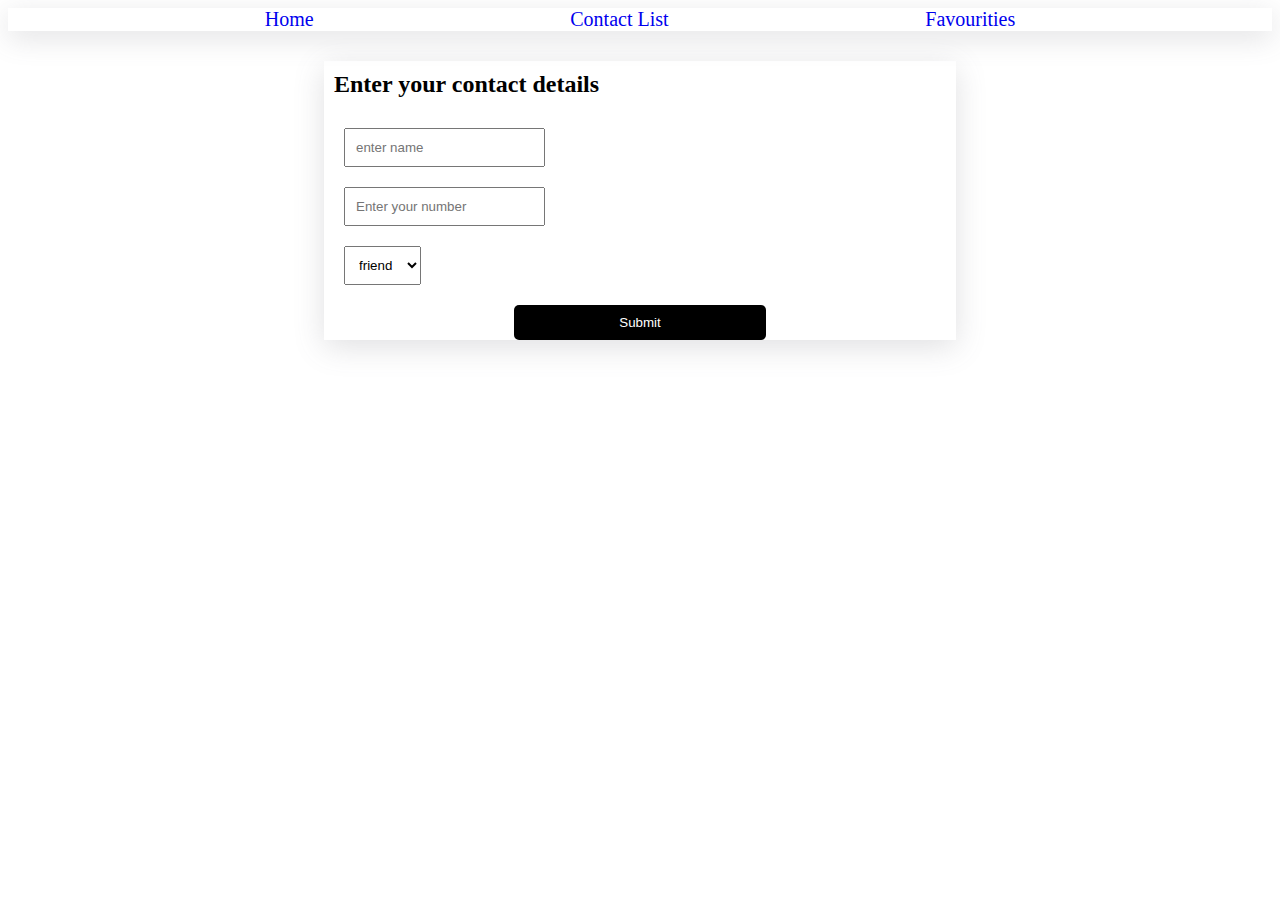
<file: index.html>
<!DOCTYPE html>
<html lang="en">
<head>
    <meta charset="UTF-8">
    <meta http-equiv="X-UA-Compatible" content="IE=edge">
    <meta name="viewport" content="width=device-width, initial-scale=1.0">
    <title>Document</title>
    <link rel="stylesheet" href="./style.css">
</head>
<body>
    <div id="navBar">
        <a href="./index.html">Home</a>
        <a href="./contact.html">Contact List</a>
        <a href="./favourites.html">Favourities</a>
    </div>
    <div id="formBox">
        <h2>Enter your contact details</h2>
        <form >
            <input type="text"  placeholder="enter name"  id="name">
            <input type="number" value="number" name="number" id="number" placeholder="Enter your number">
            <select name="relation" id="relation">
                <option value="friend">friend</option>
                <option value="family">family</option>
                <option value="others">other</option>
            </select>
            <input id="btn" type="submit" >
        </form>
    </div>
    <script>
        var contactList = JSON.parse(localStorage.getItem("contactList")) || [];
        document.querySelector("#formBox").addEventListener("submit", myfunction);
        function myfunction(){
            event.preventDefault();
            var contactData = {
                name: document.querySelector("#name").value,
                number: document.querySelector("#number").value,
                relation: document.querySelector("#relation").value,
            }
            contactList.push(contactData);
            localStorage.setItem("contactList", JSON.stringify(contactList));
            alert("contact added");
        } 
    </script>
</body>
</html>
</file>
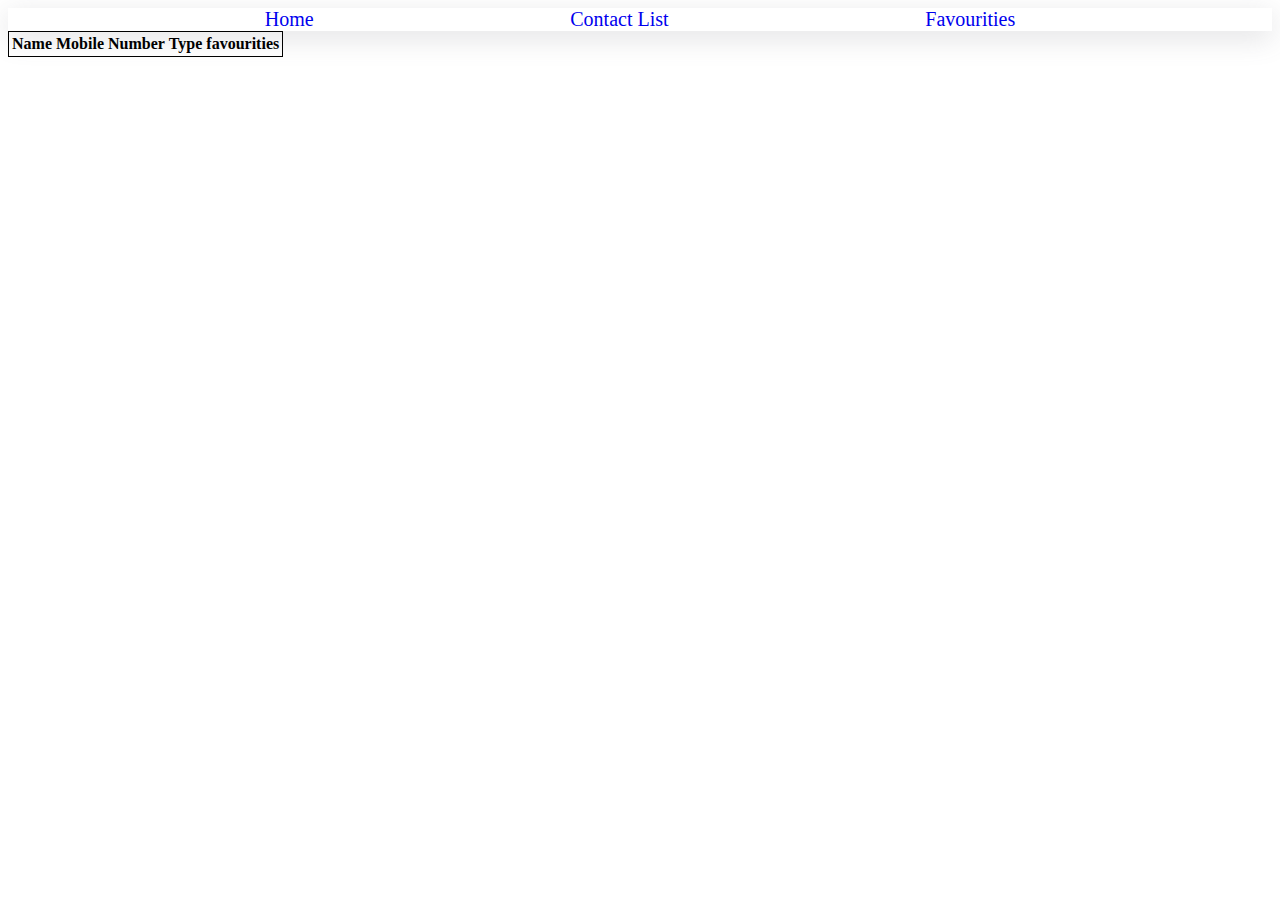
<file: contact.html>
<!DOCTYPE html>
<html lang="en">
<head>
    <meta charset="UTF-8">
    <meta http-equiv="X-UA-Compatible" content="IE=edge">
    <meta name="viewport" content="width=device-width, initial-scale=1.0">
    <title>Document</title>
    <link rel="stylesheet" href="./style.css">
</head>
<body>
    <div id="navBar">
        <a href="./index.html">Home</a>
        <a href="./contact.html">Contact List</a>
        <a href="./favourites.html">Favourities</a>
    </div>
    <div>
        <table>
            <thead>
                <tr>
                    <th>Name</th>
                    <th>Mobile Number</th>
                    <th>Type</th>
                    <th>favourities</th>
                </tr>
              
            </thead>
            <tbody id="tableBody">

            </tbody>
        </table>
    </div>
</body>
<script>
    var contactList = JSON.parse(localStorage.getItem("contactList")) || [] ;
    // console.log(contactList);
    var favourites = JSON.parse(localStorage.getItem("favourites")) || [];
    function displayData(contactList){
         document.querySelector("#tableBody").innerHTML = '';

        contactList.forEach(element => {
           var row = document.createElement("tr");

            var td1 = document.createElement("td");
            td1.innerText = element.name;

            var td2 = document.createElement("td");
            td2.innerText = element.number;

            var td3 = document.createElement("td");
            td3.innerText = element.relation;

            var td4 = document.createElement("td");
            td4.innerText = "favourites";
            td4.style.color = 'blue';
            td4.style.cursor = "pointer";

            td4.addEventListener("click" , function(){
                favourites.push(element);
                localStorage.setItem("favourites" , JSON.stringify(favourites));
                alert("contact added in favourites");
            })

            row.append(td1, td2, td3, td4);
            document.querySelector("#tableBody").append(row);
        });
        
        
      
    }
    window.addEventListener('load', function () {
            displayData(contactList);
        });
</script>
</html>
</file>
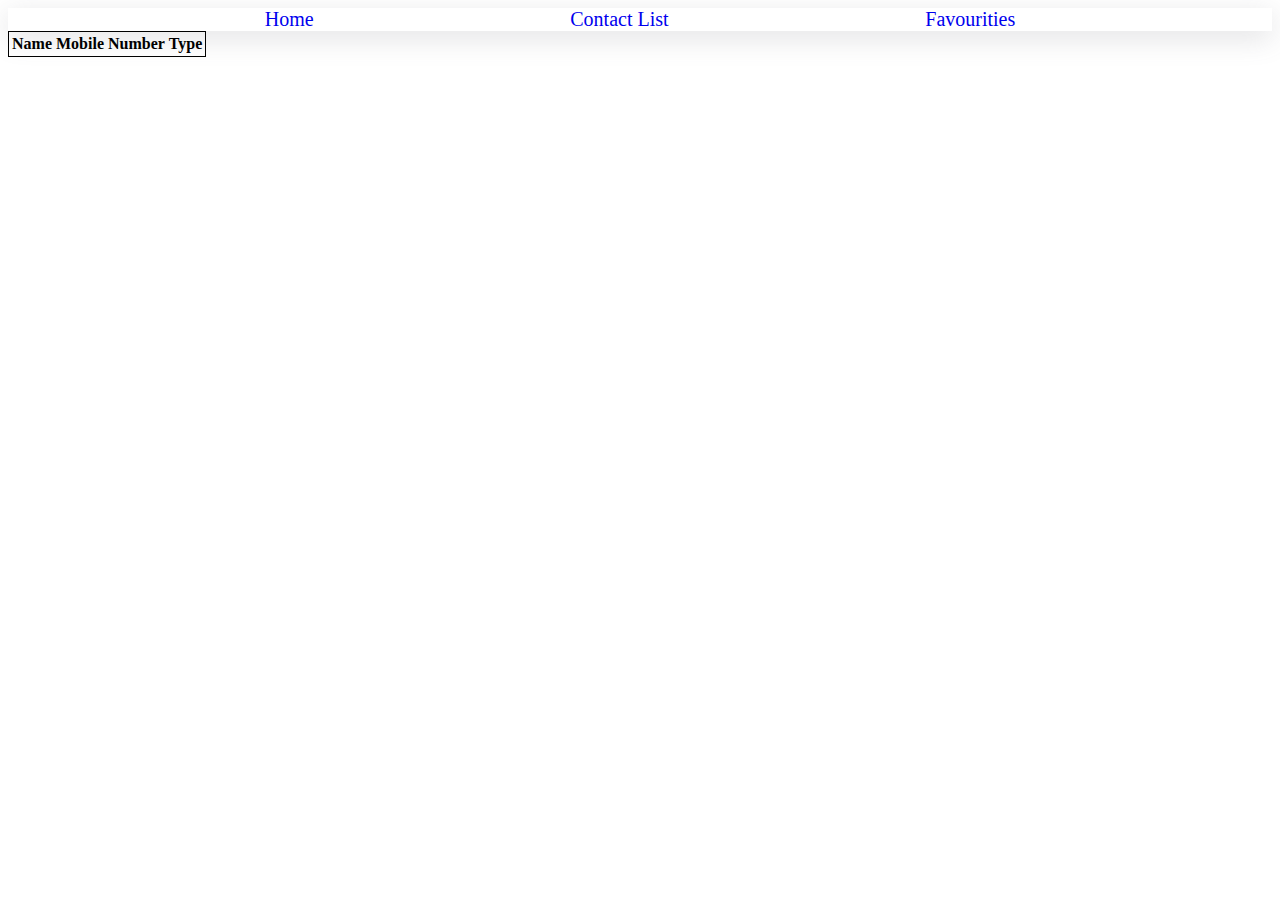
<file: favourites.html>
<!DOCTYPE html>
<html lang="en">
<head>
    <meta charset="UTF-8">
    <meta http-equiv="X-UA-Compatible" content="IE=edge">
    <meta name="viewport" content="width=device-width, initial-scale=1.0">
    <title>Document</title>
    <link rel="stylesheet" href="./style.css">
</head>
<body>
    <div id="navBar">
        <a href="./index.html">Home</a>
        <a href="./contact.html">Contact List</a>
        <a href="./favourites.html">Favourities</a>
    </div>
    <div>
        <table>
            <thead>
                <tr>
                    <th>Name</th>
                    <th>Mobile Number</th>
                    <th>Type</th>
                </tr>
    
            </thead>
            <tbody id="tableBody">
    
            </tbody>
        </table>
    </div>
</body>
<script>
    var favourites = JSON.parse(localStorage.getItem("favourites")) || [];
    // console.log(favourites);
    function displayData(favourites) {
        document.querySelector("#tableBody").innerHTML = '';
         favourites.forEach(element => {
             var row = document.createElement("tr");

             var td1 = document.createElement("td");
             td1.innerText = element.name;

             var td2 = document.createElement("td");
             td2.innerText = element.number;

             var td3 = document.createElement("td");
             td3.innerText = element.relation;

             row.append(td1, td2, td3,);
             document.querySelector("#tableBody").append(row);
             })

    }
    window.addEventListener('load', function () {
            displayData(favourites);
        });
</script>
</html>
</file>
<file: style.css>
#navBar{
    display: flex;
    /* background-color: aqua; */
    justify-content: space-evenly;
    font-size: 20px;
    color: teal;
    box-shadow: rgba(100, 100, 111, 0.2) 0px 7px 29px 0px;
}
a{
    text-decoration: none;
    cursor: pointer;
}
#formBox > h2{
    padding: 10px;
}
#formBox{
    width: 50%;
    margin: auto;
    margin-top: 30px;
    box-shadow: rgba(100, 100, 111, 0.2) 0px 7px 29px 0px;
}
input,select{
    padding: 10px;
    display:block;
    margin: 20px;
}
#btn{
    margin: auto;
    width: 40%;
    background-color: black;
    color: white;
    border: none;
    border-radius: 5px;
}
table{
    border: 1px solid black;
}
</file>
